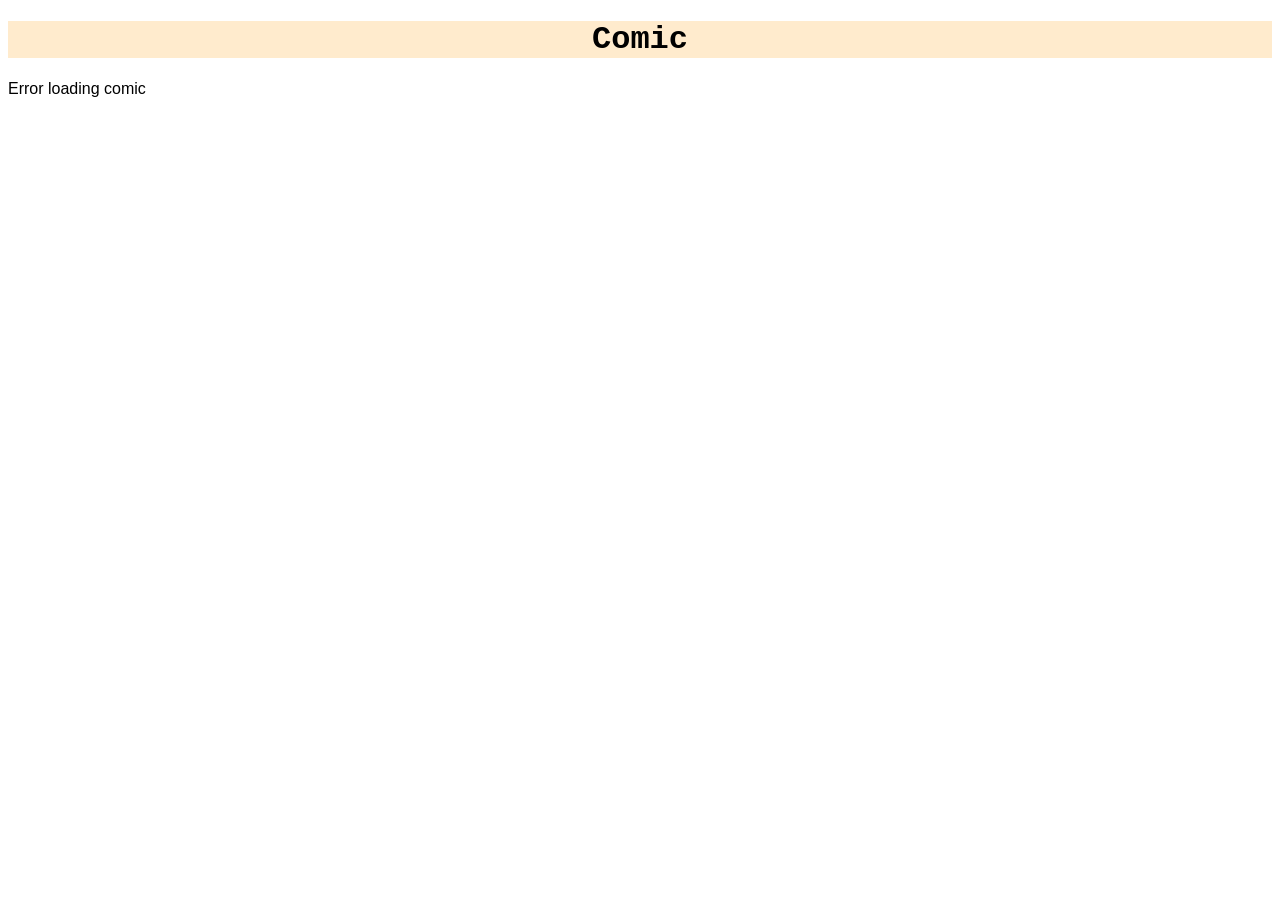
<file: fetch/programmer-humour/index.html>
<!DOCTYPE html>
<html lang="en">
<head>
  <meta charset="UTF-8" />
  <meta name="viewport" content="width=device-width, initial-scale=1.0" />
  <title>Programmer Humour</title>
  <link rel="stylesheet" href="style.css" />
</head>

<body>
  <h1>Comic</h1>
  <div id="comic-container"></div>
  <p id="error-message"></p>
  <script src="script.js"></script>
</body>
</html>
</file>
<file: fetch/programmer-humour/style.css>
body {
  text-align: centre;
  font-family: Arial, sans-serif;
}

img {
  max-width: 100%;
  background-color: rgb(174, 130, 217);
  padding: 10%;
  display: block;
}
h1{
    text-align: center;
    font-family: 'Courier New', Courier, monospace;
    background-color: blanchedalmond;
}
img {
  display: block;
  margin: 0 auto;
}
</file>
